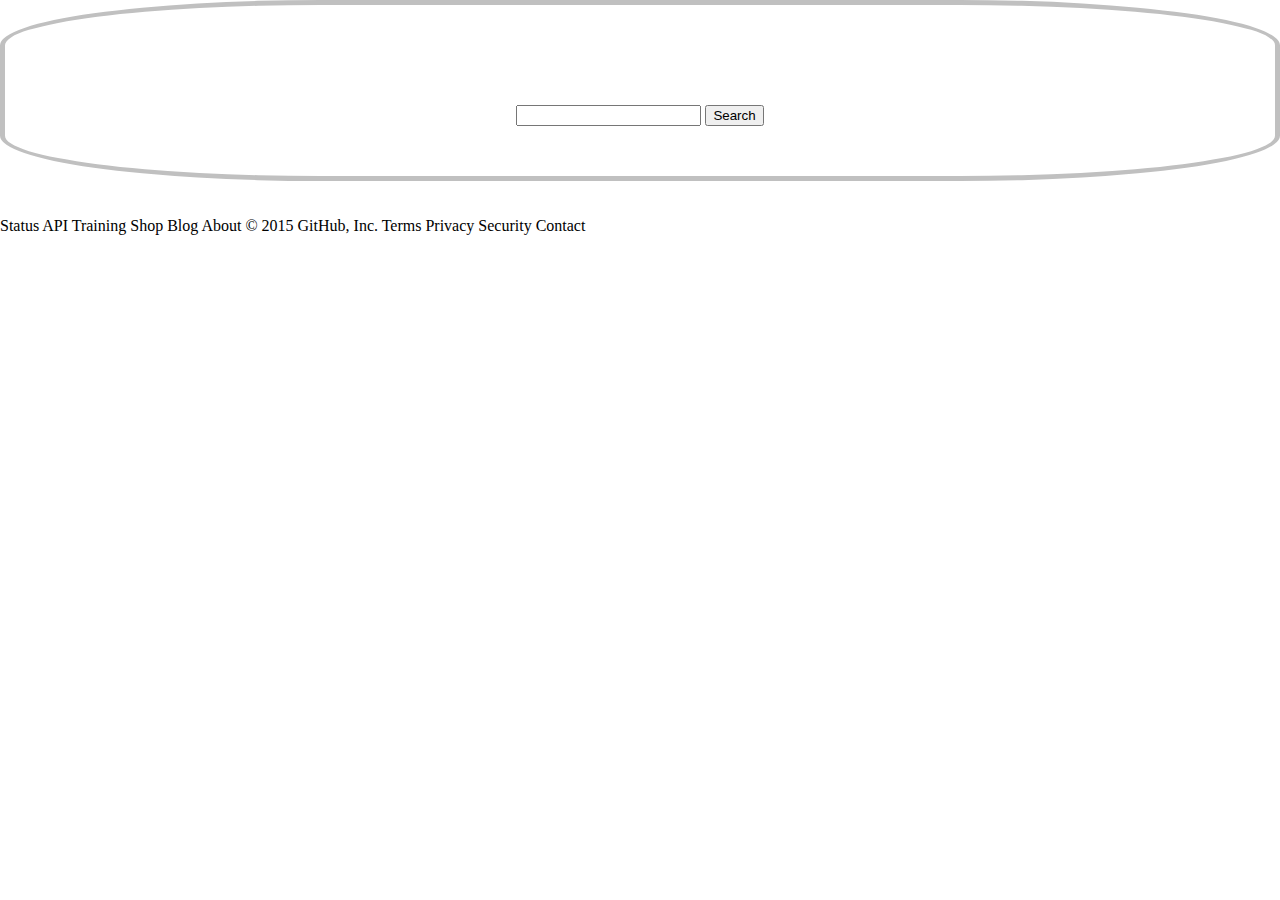
<file: assignment2/index.html>
<!DOCTYPE html>
<html class="no-js" lang="">
  <head>
    <meta charset="utf-8">
    <meta name="description" content="">
    <meta name="viewport" content="width=device-width, initial-scale=1, minimal-ui">
    <title>Assignment 2</title>


    <!-- build:css styles/main.css -->
    <link rel="stylesheet" href="css/main.css">
    <!-- endbuild -->
  </head>
  <body>
 
    <div id="content">
        <input type="text" id="search-box">
        <button type="button" id="search-button">Search</button>
        <div id="results">

        </div>

    </div>
 
    <br>
    <br>
    <div>
      Status API Training Shop Blog About
      © 2015 GitHub, Inc. Terms Privacy Security Contact
    </div>

    <script type="text/javascript" src="http://code.jquery.com/jquery-2.1.3.min.js"></script>
    <script type="text/javascript" src="js/main.js"></script>
  </body>
</html>
</file>
<file: assignment2/css/main.css>
html, body {
	margin: 0;
	padding: 0;
}

a {
	display: block;
	float: left;
	width: 25%;
	background: #666;
	color: #ccc;
	line-height: 3em;
	text-align: center;
/*	border-right: 1px solid black;
*/}
/*
a:last-child {
	border-right: 0;
}*/

a > div {
	border-right: 1px solid black;
}

a:last-child > div {
	border-right: 0;
}
#content{
	margin: 0 auto;
	text-align: center; 
	border: 5px solid silver;
	border-radius: 25%;

}
#results{
	width: 400px;
	margin-top: 50px;
	text-align: center;

}
#search-box, #search-button{
	text-align: center;
	/*margin: 0 auto;*/
	margin-top: 100px;
}
</file>
